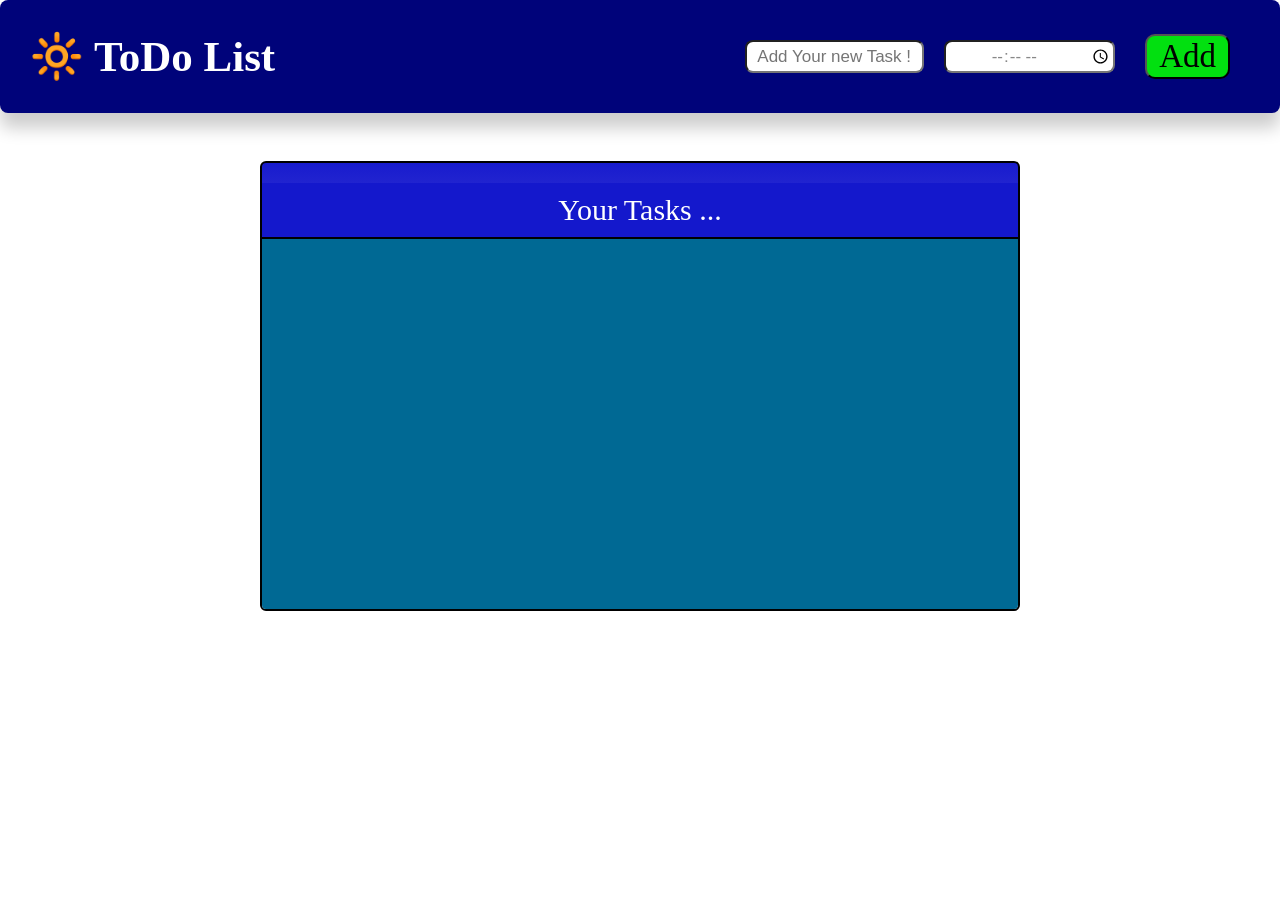
<file: index.html>
<!DOCTYPE html>
<html lang="en">


<head>
    <link rel="stylesheet" href="TodoApp.css">
    <meta charset="UTF-8">
    <meta name="viewport" content="width=device-width, initial-scale=1.0">
    <title>ToDo-App</title>
    <link href="https://fonts.googleapis.com/icon?family=Material+Icons" rel="stylesheet">
    <link rel="stylesheet" href="https://cdnjs.cloudflare.com/ajax/libs/font-awesome/4.7.0/css/font-awesome.min.css">
    <link href="https://fonts.googleapis.com/icon?family=Material+Icons" rel="stylesheet">
    <link rel="stylesheet" href="https://cdnjs.cloudflare.com/ajax/libs/font-awesome/4.7.0/css/font-awesome.min.css">
</head>


<body>


    <div id="Header">
        <h1 id="head">🔆 ToDo List</h1>
        <div id="Addinput">
            <input type="text" id="AddTask" placeholder="Add Your new Task ! ">
            <input type="time" id="time" placeholder="Add time ! ">
            <button type="button" id="add" onclick="Add()">Add</button>
        </div>

    </div>



    </div>


    <!-- <div>
        <h2 id="text"> <span style="font-size: 50px;">L</span>et's Add Your Tasks,<br> To Your Todo List.</h2>
    </div> -->

<!-- 
    <img src="todo.png" alt="" id="photo"> -->
    <form>




        <div id="DisplayTask">
            <div id="taskhead">Your Tasks ...</div>
        </div>

        </div>

    </form>


    <script src="ToDoApp.js"></script>
</body>


</html>
</file>
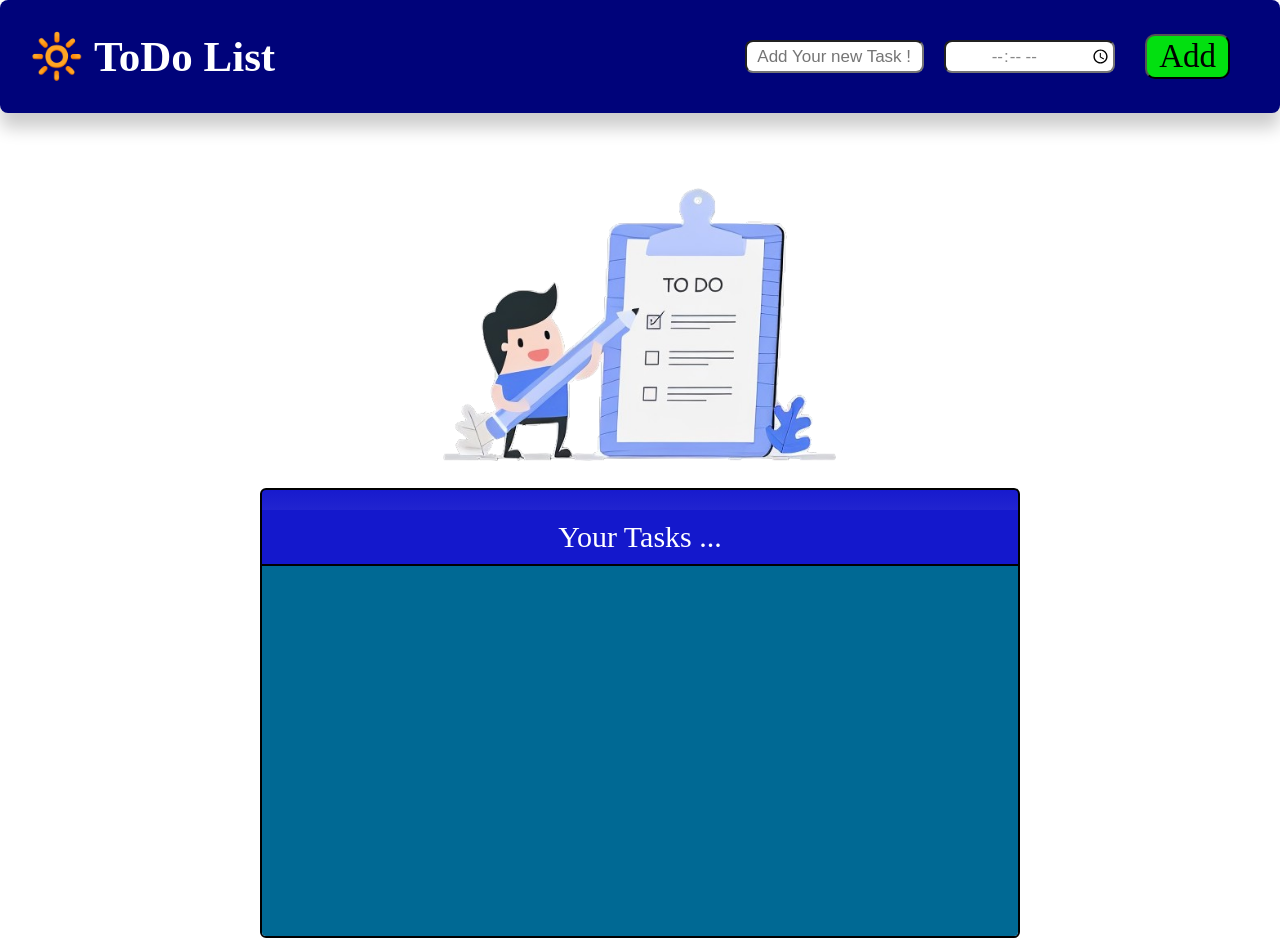
<file: indext.html>
<!DOCTYPE html>
<html lang="en">


<head>
    <link rel="stylesheet" href="TodoApp.css">
    <meta charset="UTF-8">
    <meta name="viewport" content="width=device-width, initial-scale=1.0">
    <title>ToDo-App</title>
    <link href="https://fonts.googleapis.com/icon?family=Material+Icons" rel="stylesheet">
    <link rel="stylesheet" href="https://cdnjs.cloudflare.com/ajax/libs/font-awesome/4.7.0/css/font-awesome.min.css">
    <link href="https://fonts.googleapis.com/icon?family=Material+Icons" rel="stylesheet">
    <link rel="stylesheet" href="https://cdnjs.cloudflare.com/ajax/libs/font-awesome/4.7.0/css/font-awesome.min.css">
</head>


<body>


    <div id="Header">
        <h1 id="head">🔆 ToDo List</h1>
        <div id="Addinput">
            <input type="text" id="AddTask" placeholder="Add Your new Task ! ">
            <input type="time" id="time" placeholder="Add time ! ">
            <button type="button" id="add" onclick="Add()">Add</button>
        </div>

    </div>



    </div>


            <!-- <div>    <h2 id="text">Let's add your tasks to your todo list.</h2></div> -->


    <img src="todo.png" alt="" id="photo">
    <form>




        <div id="DisplayTask">
            <div id="taskhead">Your Tasks ...</div>
        </div>

        </div>

    </form>


    <script src="ToDoApp.js"></script>
</body>


</html>
</file>
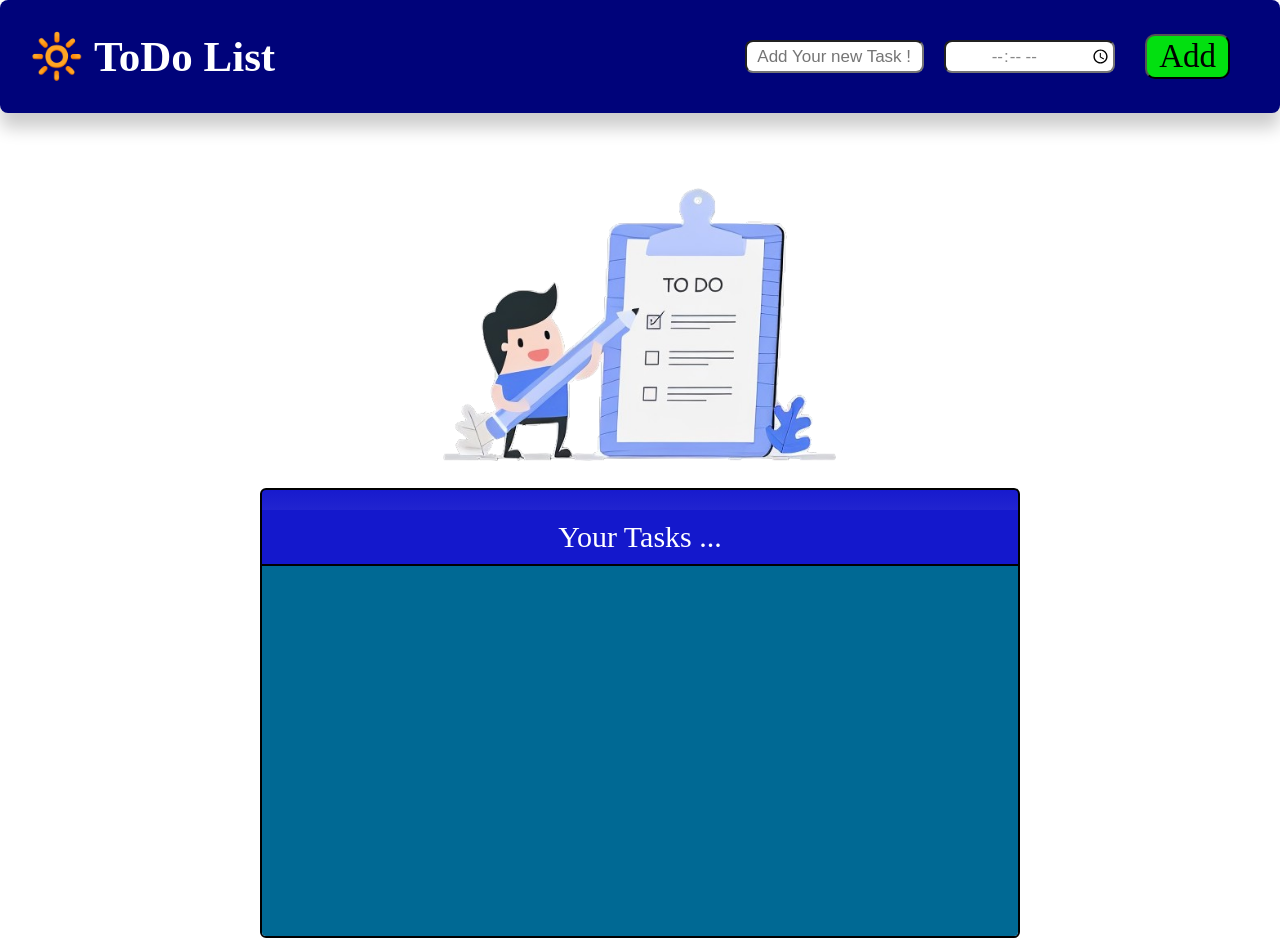
<file: TodoApp.html>
<!DOCTYPE html>
<html lang="en">


<head>
    <link rel="stylesheet" href="TodoApp.css">
    <meta charset="UTF-8">
    <meta name="viewport" content="width=device-width, initial-scale=1.0">
    <title>ToDo-App</title>
    <link href="https://fonts.googleapis.com/icon?family=Material+Icons" rel="stylesheet">
    <link rel="stylesheet" href="https://cdnjs.cloudflare.com/ajax/libs/font-awesome/4.7.0/css/font-awesome.min.css">
    <link href="https://fonts.googleapis.com/icon?family=Material+Icons" rel="stylesheet">
    <link rel="stylesheet" href="https://cdnjs.cloudflare.com/ajax/libs/font-awesome/4.7.0/css/font-awesome.min.css">
</head>


<body>


    <div id="Header">
        <h1 id="head">🔆 ToDo List</h1>
        <div id="Addinput">
            <input type="text" id="AddTask" placeholder="Add Your new Task ! ">
            <input type="time" id="time" placeholder="Add time ! ">
            <button type="button" id="add" onclick="Add()">Add</button>
        </div>

    </div>



    </div>


            <!-- <div>    <h2 id="text">Let's add your tasks to your todo list.</h2></div> -->


    <img src="todo.png" alt="" id="photo">
    <form>




        <div id="DisplayTask">
            <div id="taskhead">Your Tasks ...</div>
        </div>

        </div>

    </form>


    <script src="ToDoApp.js"></script>
</body>


</html>
</file>
<file: TodoApp.css>
/* =========================================================
   GLOBAL
========================================================= */

* {
    box-sizing: border-box;
}

body {
    margin: 0;
    padding: 0;
    width: 100%;
    overflow-x: hidden;
}


/* =========================================================
   TEXT
========================================================= */

#text {
    margin-left: 91px;
    display: inline;
    position: absolute;
    color: #0006ff;
    text-shadow: 10px 6px 5px #576cbfd1;
    letter-spacing: -1px;
    word-spacing: 4px;
    font-weight: revert;
    font-size: 33px;
    margin-top: -9px;
    font-family: "Roboto", sans-serif;
}


/* =========================================================
   FORM / MAIN CONTAINER
========================================================= */

form {
    border-radius: 6px;
    border: 2px solid black;

    width: min(760px, 95%);
    height: 450px;

    margin: 0 auto;

    background: linear-gradient(
        to bottom,
        #1518cdfc 0%,
        #6f6abb29 100%
    );

    overflow-y: auto;
    overflow-x: hidden;

    display: block;
}


/* =========================================================
   TASK HEADER
========================================================= */

#taskhead {
    text-align: center;
    font-size: 30px;

    margin-top: 20px;
    margin-bottom: 20px;

    color: white;

    position: sticky;
    top: 0;

    background-color: #1518cdfc;

    padding: 10px;

    border-bottom: 2px solid black;

    font-family: "Times New Roman", Times, serif;

    z-index: 5;
}


/* =========================================================
   PHOTO
========================================================= */

#photo {
    display: block;

    width: min(490px, 90%);
    height: auto;

    max-height: 355px;

    object-fit: contain;

    margin: 0 auto;
}


/* =========================================================
   PLACEHOLDER
========================================================= */

#placeholder {
    text-align: center;

    font-size: 20px;
    color: #888;

    margin: 0 auto 20px;

    width: 90%;
}


/* =========================================================
   ADD BUTTON
========================================================= */

#add {
    background-color: #02e010;

    text-align: center;
    text-decoration: none;

    display: inline-block;

    font-size: 33px;

    cursor: pointer;

    border-radius: 10px;

    font-family: unset;

    margin-left: 20px;

    padding: 2px 12px;
}

#add:hover {
    background-color: #05a3e2;
}


/* =========================================================
   ADD TASK INPUT
========================================================= */

#AddTask {
    text-align: center;

    font-size: 17px;
    color: #888;

    height: 33px;

    width: min(290px, 100%);

    border-radius: 8px;

    font-family: sans-serif;

    padding: 5px 10px;
}


/* =========================================================
   TASK
========================================================= */

.Task {
    display: inline;

    font-size: 25px;

    margin-left: 20px;

    word-break: break-word;
}


/* =========================================================
   DISPLAY TASK
========================================================= */

#DisplayTask {
    display: block;

    width: 100%;
    min-height: 100%;

    background-color: #006994;
}


/* =========================================================
   BUTTON SIDE
========================================================= */

.btnSide {
    float: right;
}


/* =========================================================
   TASK CARD
========================================================= */

.Divshadow {
    box-shadow: 0 4px 8px rgba(0, 0, 0, 0.2);

    padding: 20px;

    margin: 25px;

    background-color: #ffffff;

    border-radius: 5px;

    display: block;

    overflow-wrap: anywhere;
}


/* =========================================================
   ADD INPUT AREA
========================================================= */

#Addinput {
    display: flex;

    align-items: center;

    justify-content: flex-end;

    gap: 10px;

    margin-right: 20px;

    width: auto;
}


/* =========================================================
   DELETE BUTTON
========================================================= */

.Deleteb {
    color: #f44336;

    font-size: 25px;

    cursor: pointer !important;

    border: none;

    background-color: transparent;
}


/* =========================================================
   EDIT BUTTON
========================================================= */

.Editb {
    color: #1e89e8;

    font-size: 24px !important;

    cursor: pointer !important;

    margin-right: 25px;

    border: none;

    background-color: transparent;
}


/* =========================================================
   HEADER
========================================================= */

#Header {
    background-color: #00037a;

    font-size: 20px;

    margin-bottom: 48px;

    box-shadow: 0 15px 17px rgba(0, 0, 0, 0.2);

    color: white;

    min-height: 113px;

    height: auto;

    padding: 20px 30px;

    display: flex;

    align-items: center;

    justify-content: space-between;

    gap: 20px;

    border-radius: 8px;
}


/* =========================================================
   HEADER TITLE
========================================================= */

#head {
    font-size: 43px;

    margin: 0;

    word-break: break-word;
}


/* =========================================================
   TIME INPUT
========================================================= */

#time {
    text-align: center;

    font-size: 17px;

    color: #888;

    height: 33px;

    width: min(290px, 100%);

    border-radius: 8px;

    font-family: sans-serif;

    margin-left: 10px;
}


/* =========================================================
   TABLET
========================================================= */

@media only screen and (max-width: 900px) {

    #text {
        margin-left: 30px;
        font-size: 28px;
    }

    #Header {
        padding: 20px;
    }

    #head {
        font-size: 35px;
    }

    form {
        width: 94%;
        height: 550px;
    }

    #Addinput {
        justify-content: center;
        margin: 25px auto;
        width: 95%;
    }

    #photo {
        width: 80%;
    }
}


/* =========================================================
   MOBILE
========================================================= */

@media only screen and (max-width: 600px) {

    body {
        width: 100%;
        overflow-x: hidden;
    }


    /* Header */

    #Header {
        width: 95%;

        margin: 0 auto 25px;

        min-height: auto;

        padding: 15px;

        flex-direction: column;

        justify-content: center;

        text-align: center;

        gap: 12px;
    }


    #head {
        font-size: 28px;

        margin: 0;

        text-align: center;
    }


    #time {
        width: 90%;

        margin: 0 auto;
    }


    /* Text */

    #text {
        position: relative;

        display: block;

        margin: 10px auto;

        text-align: center;

        font-size: 25px;
    }


    /* Form */

    form {
        width: 95%;

        height: 500px;

        margin: 0 auto;

        overflow-y: auto;

        overflow-x: hidden;
    }


    /* Task Header */

    #taskhead {
        font-size: 24px;

        padding: 8px;

        margin-top: 0;
    }


    /* Image */

    #photo {
        display: block;

        width: 90%;

        height: auto;

        max-height: 280px;

        margin: 10px auto;
    }


    /* Add Input */

    #Addinput {
        width: 95%;

        margin: 20px auto;

        display: flex;

        justify-content: center;

        align-items: center;

        gap: 8px;
    }


    #AddTask {
        width: 75%;

        min-width: 0;

        font-size: 15px;
    }


    #add {
        margin-left: 0;

        font-size: 25px;

        padding: 3px 10px;
    }


    /* Task */

    .Task {
        font-size: 20px;

        margin-left: 10px;

        word-break: break-word;
    }


    /* Task Card */

    .Divshadow {
        margin: 12px;

        padding: 15px;
    }


    /* Buttons */

    .btnSide {
        float: none;

        display: flex;

        justify-content: flex-end;

        gap: 5px;
    }


    .Editb {
        margin-right: 5px;

        font-size: 21px !important;
    }


    .Deleteb {
        font-size: 22px;
    }
}


/* =========================================================
   SMALL MOBILE
========================================================= */

@media only screen and (max-width: 370px) {

    #Header {
        width: 96%;

        padding: 12px;
    }


    #head {
        font-size: 24px;
    }


    #text {
        font-size: 22px;

        word-spacing: 2px;
    }


    form {
        width: 96%;

        height: 450px;
    }


    #taskhead {
        font-size: 21px;
    }


    #Addinput {
        width: 95%;

        gap: 5px;
    }


    #AddTask {
        width: 78%;

        font-size: 14px;
    }


    #add {
        font-size: 22px;

        padding: 2px 8px;
    }


    .Task {
        font-size: 18px;

        margin-left: 5px;
    }


    .Divshadow {
        margin: 8px;

        padding: 12px;
    }
}
</file>
